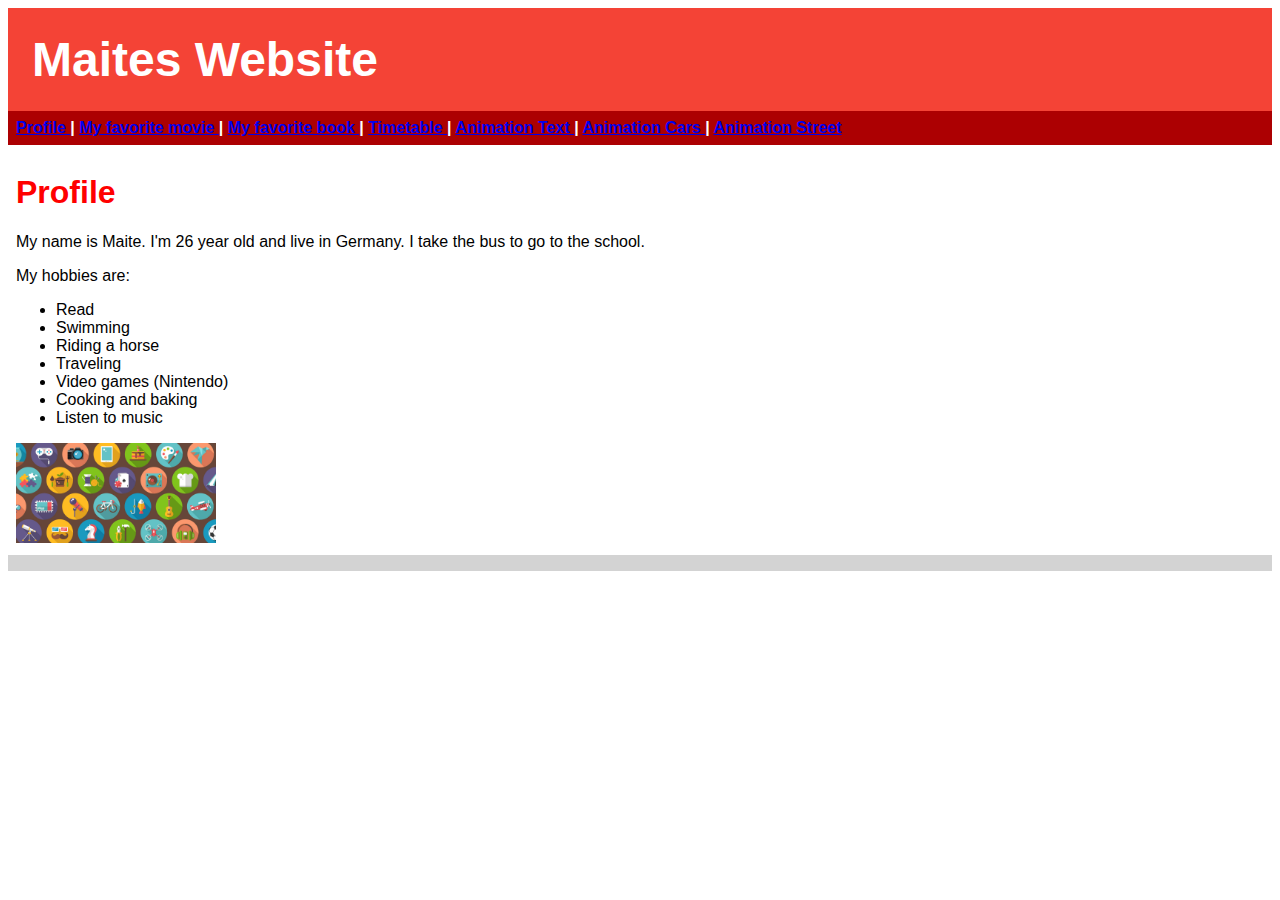
<file: index.html>
<!DOCTYPE html>
<html lang="en">

<head>
    <meta charset="UTF-8">
    <title>Website ...</title>
    <meta http-equiv="refresh" content="0; url=profile.html">
</head>

<body>
    <p>If you are not automatically redirected, <a href="profile.html">click here</a>.</p>
</body>

</html>
</file>
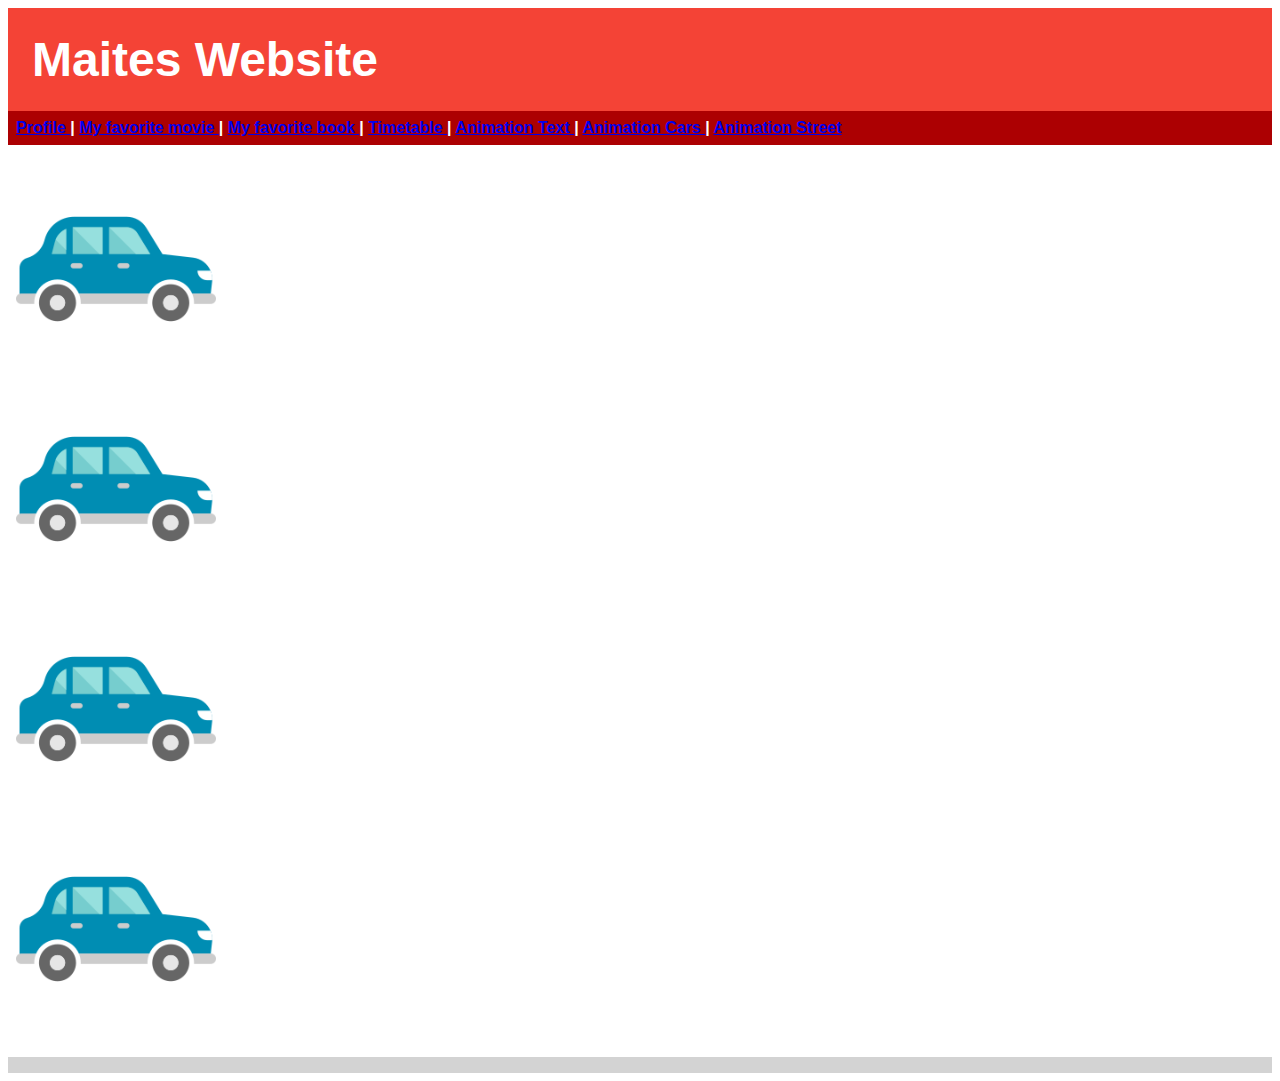
<file: animation-cars.html>
<!DOCTYPE html>
<html lang="en">
    <head>
        <meta charset="UTF-8">
        <title> Website </title>
        <link rel="stylesheet" href="style.css">
    </head>
    <body>
        <header>
            Maites Website
        </header>
        <nav a.>
            <a href="profile.html"> Profile </a> |
            <a href="movie.html"> My favorite movie </a> |
            <a href="books.html"> My favorite book </a> |
            <a href="timetable.html"> Timetable </a> |
            <a href="animation.html"> Animation Text </a> |
            <a href="animation-cars.html"> Animation Cars </a> |
            <a href="animation-street.html"> Animation Street </a>
        </nav>
        <main>
            <p class="car1"> <img src="Images/car1.png" alt="Car 1"> </p>
            <p class="car2"> <img src="Images/car1.png" alt="Car 1"> </p>
            <p class="car3"> <img src="Images/car1.png" alt="Car 1"> </p>
            <p class="car4"> <img src="Images/car1.png" alt="Car 1"> </p>
        </main>
        <footer> </footer>
    </body>
</html>
</file>
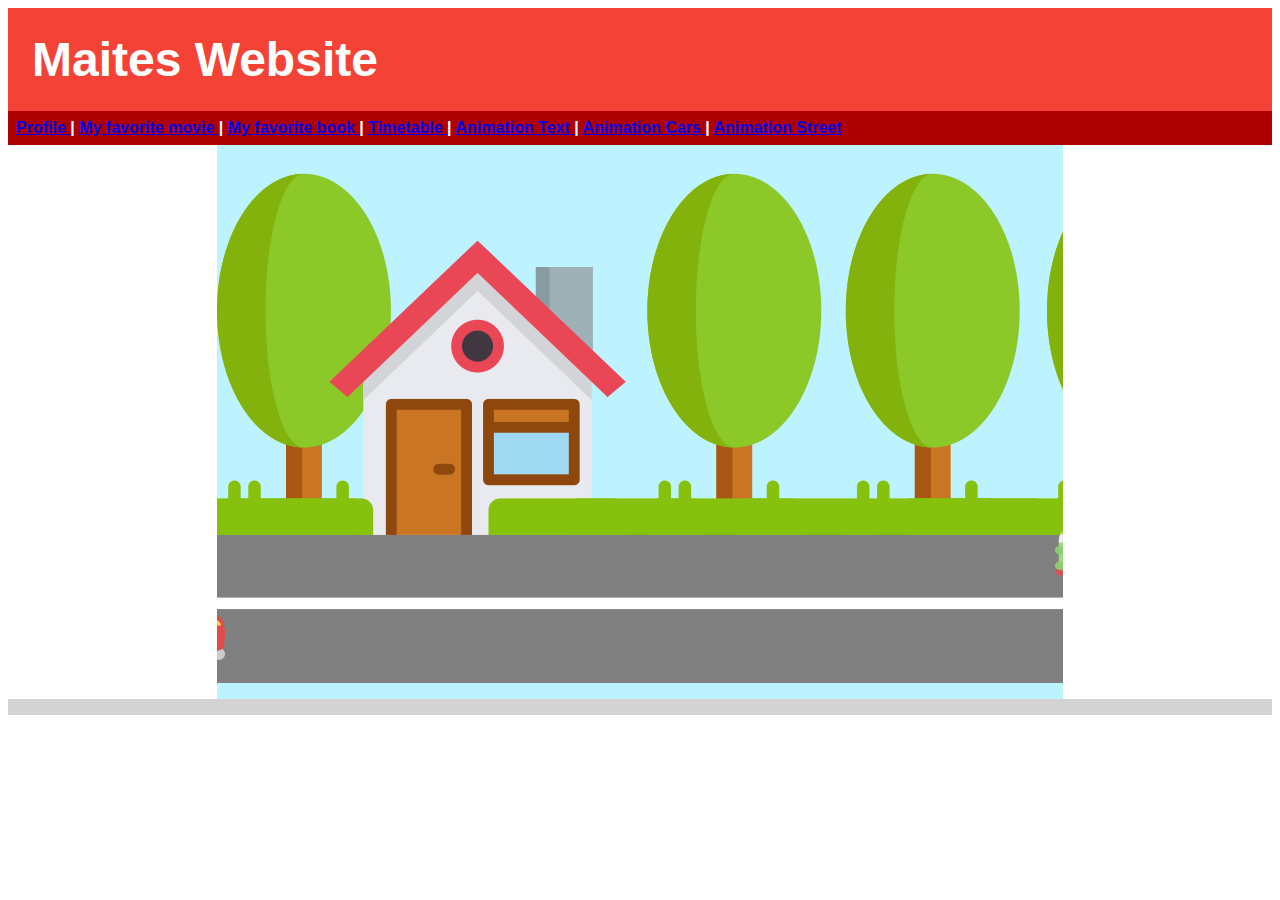
<file: animation-street.html>
<!DOCTYPE html>
<html lang="en">
    <head>
        <meta charset="UTF-8">
        <title> Website </title>
        <link rel="stylesheet" href="style.css">
    </head>
    <body>
        <header>
            Maites Website
        </header>
        <nav a.>
            <a href="profile.html"> Profile </a> |
            <a href="movie.html"> My favorite movie </a> |
            <a href="books.html"> My favorite book </a> |
            <a href="timetable.html"> Timetable </a> |
            <a href="animation.html"> Animation Text </a> |
            <a href="animation-cars.html"> Animation Cars </a> |
            <a href="animation-street.html"> Animation Street </a>
        </nav>
        <main class="street">
            <img src="Images/car1.png" alt="auto1" class="auto1">
            <img src="Images/car2.png" alt="auto2" class="auto2">
            <img src="Images/car3.png" alt="auto3" class="auto3">
            <img src="Images/car4.png" alt="auto4" class="auto4">
        </main>
        <footer> </footer>
    </body>
</html>
</file>
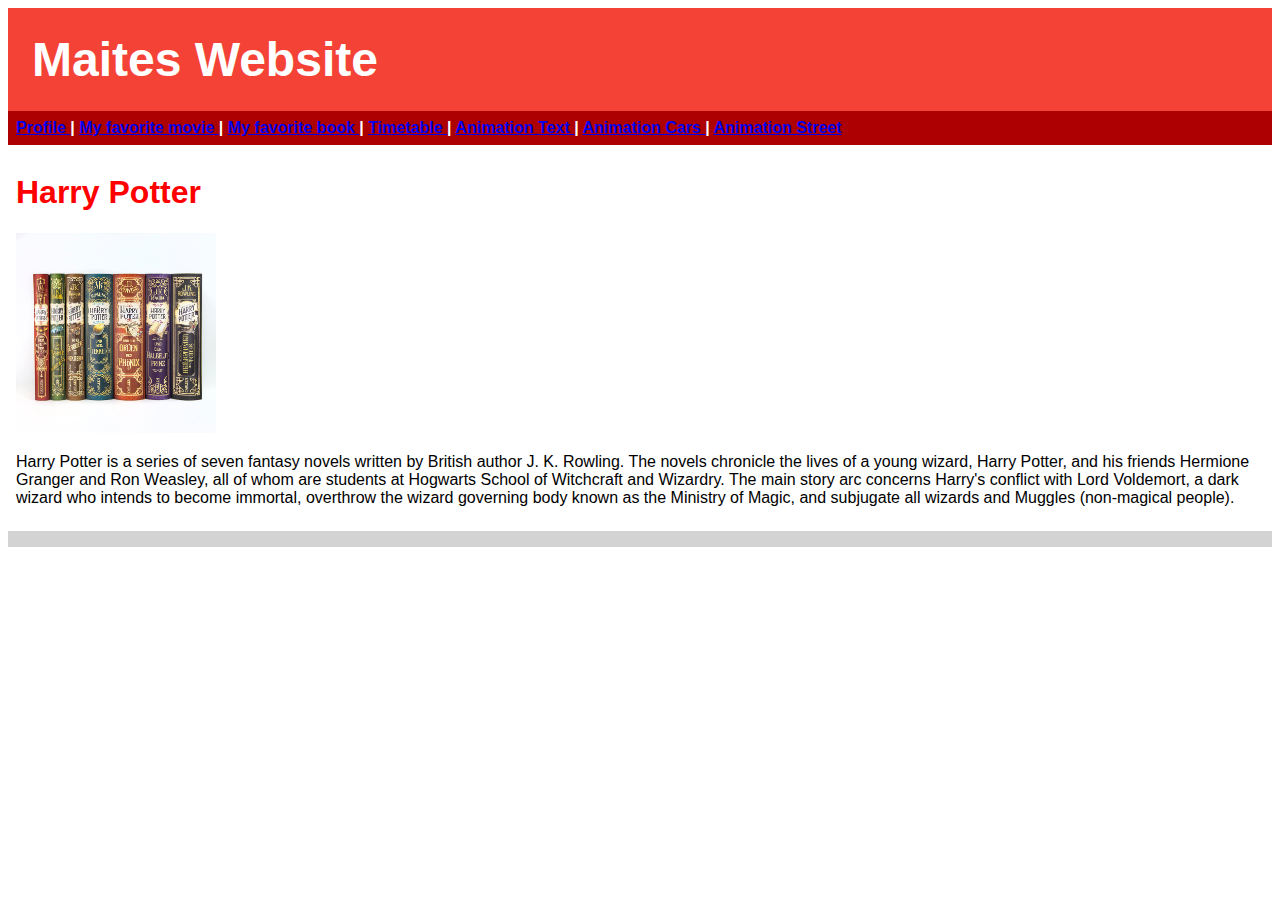
<file: books.html>
<!DOCTYPE html>
<html lang="en">
    <head>
        <meta charset="UTF-8">
        <title> Website </title>
        <link rel="stylesheet" href="style.css">
    </head>
    <body>
        <header>
            Maites Website
        </header>
        <nav a.>
            <a href="profile.html"> Profile </a> |
            <a href="movie.html"> My favorite movie </a> |
            <a href="books.html"> My favorite book </a> |
            <a href="timetable.html"> Timetable </a> |
            <a href="animation.html"> Animation Text </a> |
            <a href="animation-cars.html"> Animation Cars </a> |
            <a href="animation-street.html"> Animation Street </a>
        </nav>
        <main>
            <h1> Harry Potter </h1>
            <img src="Images/HarryPotter.jpg" alt="Harry Potter books picture">
            <p> 
                Harry Potter is a series of seven fantasy novels written by British author J. K. Rowling. The novels chronicle the lives
                of a young wizard, Harry Potter, and his friends Hermione Granger and Ron Weasley, all of whom are students at Hogwarts
                School of Witchcraft and Wizardry. The main story arc concerns Harry's conflict with Lord Voldemort, a dark wizard who
                intends to become immortal, overthrow the wizard governing body known as the Ministry of Magic, and subjugate all
                wizards and Muggles (non-magical people). 
            </p>
        </main>
        <footer> </footer>
    </body>
</html>
</file>
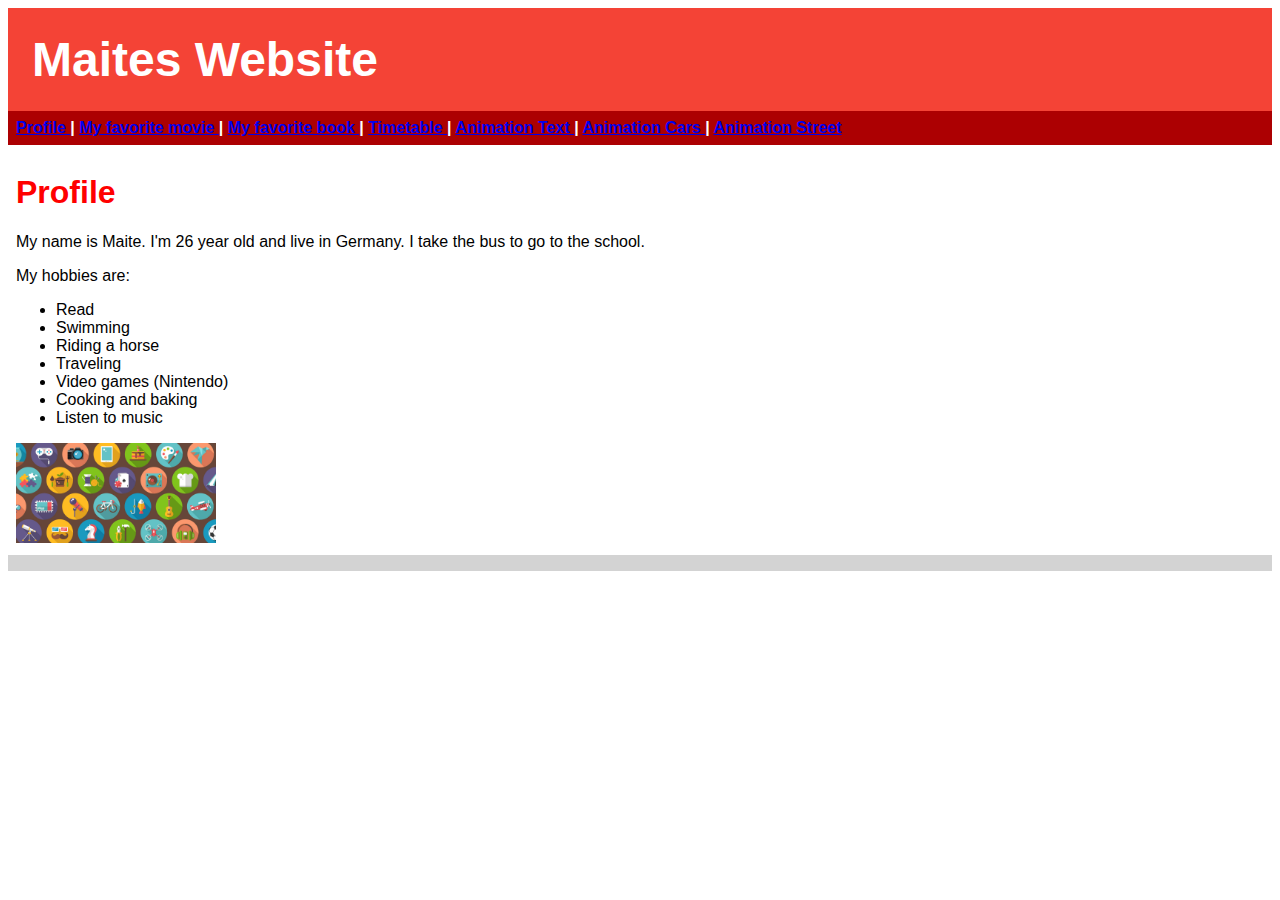
<file: profile.html>
<!DOCTYPE html>
<html lang="en">
    <head>
        <meta charset="UTF-8">
        <title> Website </title>
        <link rel="stylesheet" href="style.css">
    </head>
    <body>
        <header>
            Maites Website
        </header>
        <nav a.>
            <a href="profile.html"> Profile </a> |
            <a href="movie.html"> My favorite movie </a> |
            <a href="books.html"> My favorite book </a> |
            <a href="timetable.html"> Timetable </a> |
            <a href="animation.html"> Animation  Text </a> |
            <a href="animation-cars.html"> Animation Cars </a> |
            <a href="animation-street.html"> Animation Street </a>
        </nav>
        <main>
            <h1> Profile </h1>
            <p> My name is Maite. I'm 26 year old and live in Germany. I take the bus to go to the school. </p>
            <p> My hobbies are: </p>
            <ul>
                <li> Read </li>
                <li> Swimming </li>
                <li> Riding a horse </li>
                <li> Traveling </li>
                <li> Video games (Nintendo) </li>
                <li> Cooking and baking </li>
                <li> Listen to music </li>
            </ul>
            <img src="Images/Hobbies.jpg" alt="Hobbies picture">
        </main>
        <footer> </footer>
    </body>
</html>
</file>
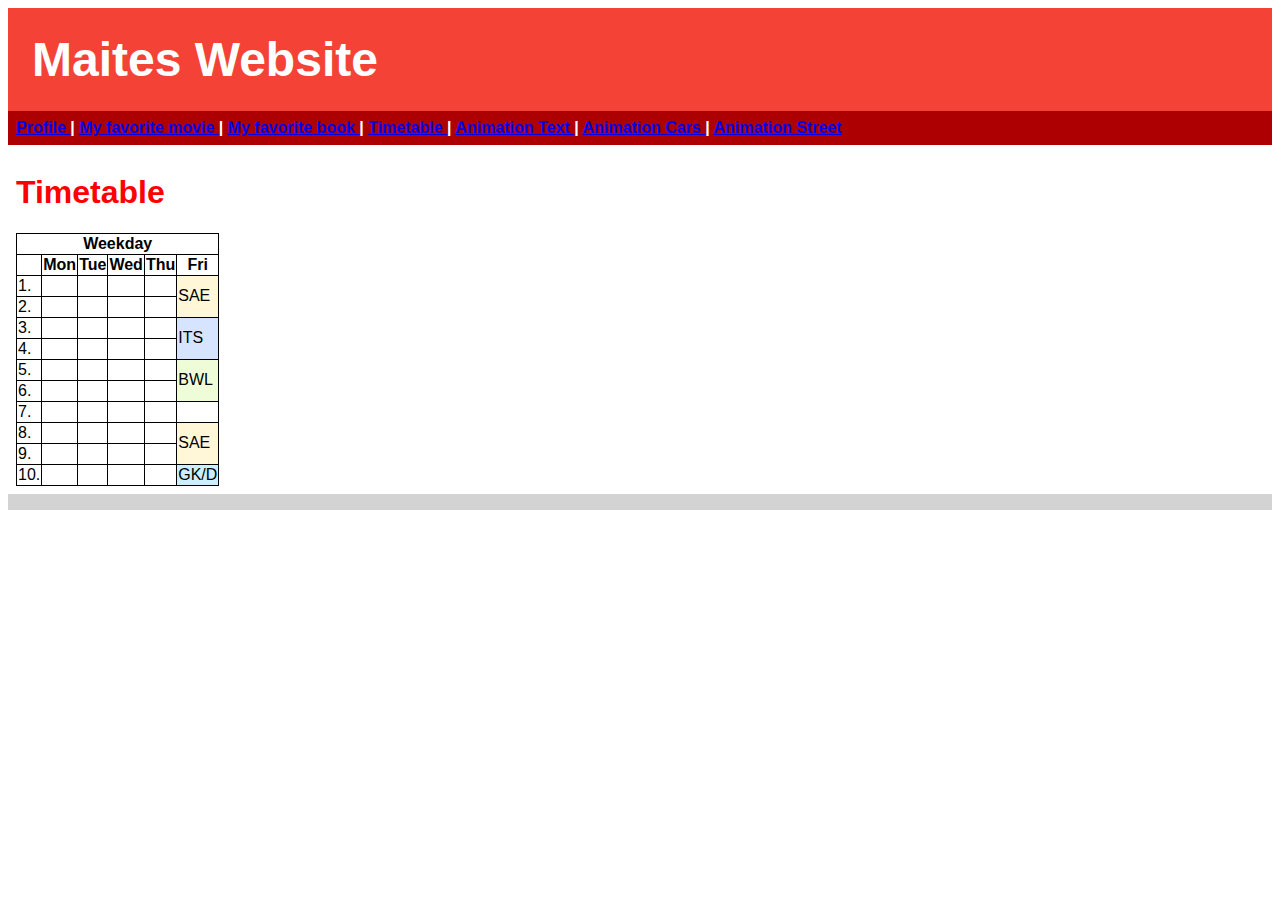
<file: timetable.html>
<!DOCTYPE html>
<html lang="en">
    <head>
        <meta charset="UTF-8">
        <title> Website </title>
        <link rel="stylesheet" href="style.css">
    </head>
    <body>
        <header>
            Maites Website
        </header>
        <nav a.>
            <a href="profile.html"> Profile </a> |
            <a href="movie.html"> My favorite movie </a> |
            <a href="books.html"> My favorite book </a> |
            <a href="timetable.html"> Timetable </a> |
            <a href="animation.html"> Animation  Text </a> |
            <a href="animation-cars.html"> Animation Cars </a> |
            <a href="animation-street.html"> Animation Street </a>
        </nav>
        <main>
            <h1> Timetable </h1>
            <table>
                <th colspan="6"> Weekday </th>
            
                <tr>
                    <th> </th>
                    <th> Mon </th>
                    <th> Tue </th>
                    <th> Wed </th>
                    <th> Thu </th>
                    <th> Fri </th>
                </tr>
            
                <tr>
                    <td> 1. </td>
                    <td> </td>
                    <td> </td>
                    <td> </td>
                    <td> </td>
                    <td class="af1" rowspan="2"> SAE </td>
                </tr>
            
                <tr>
                    <td> 2. </td>
                    <td> </td>
                    <td> </td>
                    <td> </td>
                    <td> </td>
                </tr>
            
                <tr>
                    <td> 3. </td>
                    <td> </td>
                    <td> </td>
                    <td> </td>
                    <td> </td>
                    <td class="af2" rowspan="2"> ITS </td>
                </tr>
            
                <tr>
                    <td> 4. </td>
                    <td> </td>
                    <td> </td>
                    <td> </td>
                    <td> </td>
                </tr>
            
                <tr>
                    <td> 5. </td>
                    <td> </td>
                    <td> </td>
                    <td> </td>
                    <td> </td>
                    <td class="af3" rowspan="2"> BWL </td>
                </tr>
            
                <tr>
                    <td> 6. </td>
                    <td> </td>
                    <td> </td>
                    <td> </td>
                    <td> </td>
                </tr>
            
                <tr>
                    <td> 7. </td>
                    <td> </td>
                    <td> </td>
                    <td> </td>
                    <td> </td>
                    <td> </td>
                </tr>
            
                <tr>
                    <td> 8. </td>
                    <td> </td>
                    <td> </td>
                    <td> </td>
                    <td> </td>
                    <td class="af1" rowspan="2"> SAE </td>
                </tr>
            
                <tr>
                    <td> 9. </td>
                    <td> </td>
                    <td> </td>
                    <td> </td>
                    <td> </td>
                </tr>
            
                <tr>
                    <td> 10. </td>
                    <td> </td>
                    <td> </td>
                    <td> </td>
                    <td> </td>
                    <td class="af4"> GK/D </td>
                </tr>
            </table>
        </main>
        <footer> </footer>
    </body>
</html>
</file>
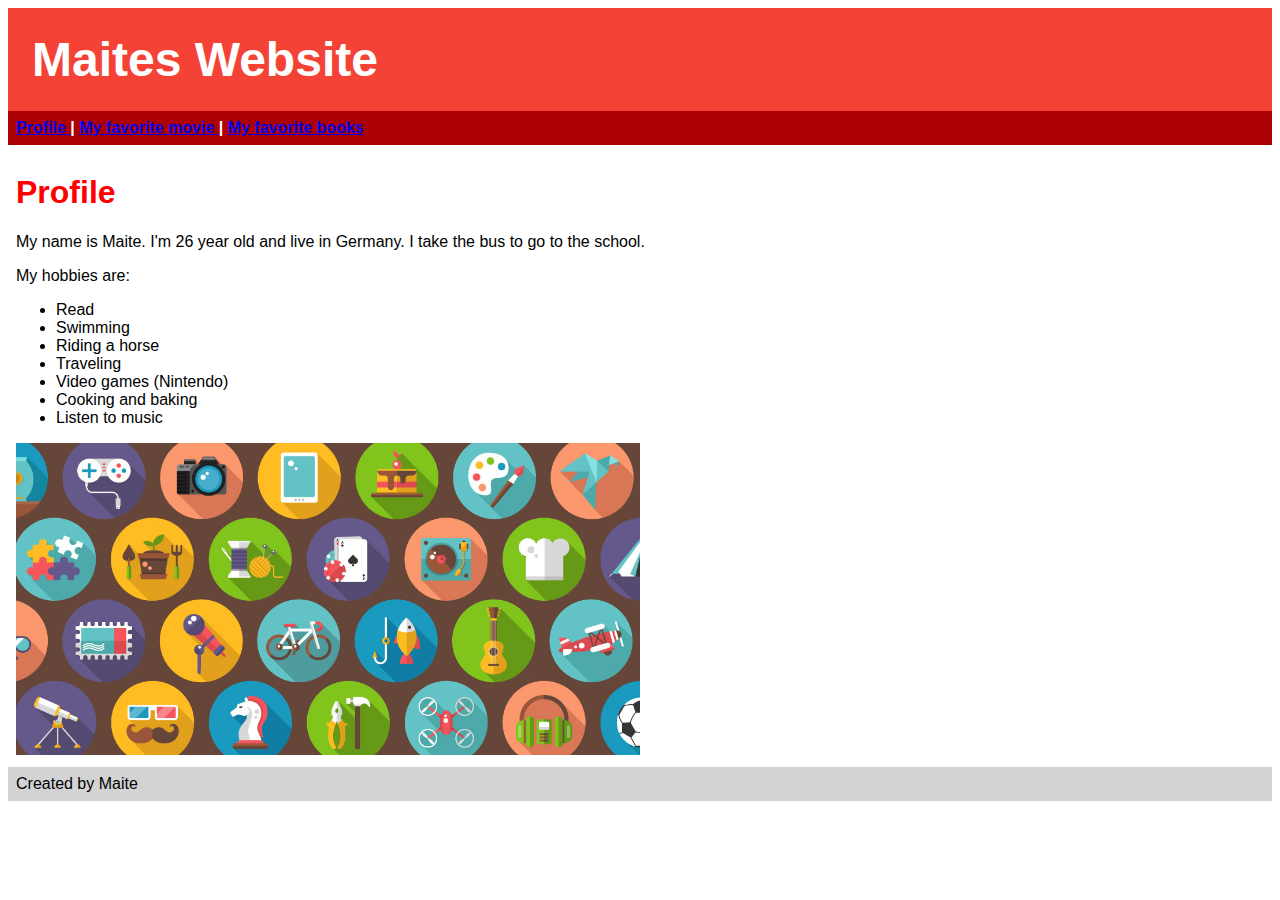
<file: Design/profile.html>
<!DOCTYPE html>
<html lang="en">
    <head>
        <meta charset="UTF-8">
        <title> Website </title>
        <link rel="stylesheet" href="style.css">
    </head>
    <body>
        <header>
            Maites Website
        </header>
        <nav a.>
            <a href="profile.html"> Profile </a> |
            <a href="movie.html"> My favorite movie </a> |
            <a href="books.html"> My favorite books </a>
        </nav>
        <main>
            <h1> Profile </h1>
            <p> My name is Maite. I'm 26 year old and live in Germany. I take the bus to go to the school. </p>
            <p> My hobbies are: </p>
            <ul>
                <li> Read </li>
                <li> Swimming </li>
                <li> Riding a horse </li>
                <li> Traveling </li>
                <li> Video games (Nintendo) </li>
                <li> Cooking and baking </li>
                <li> Listen to music </li>
            </ul>
            <img src="Images/Hobbies.jpg" alt="Hobbies picture">
        </main>
        <footer> Created by Maite </footer>
    </body>
</html>
</file>
<file: style.css>
h1 {
    color: red;
}

body {
    font-family: sans-serif;
}

header, nav, main, footer {
    padding: 0.5em;
}

header {
    background-color: #F44336;
    color: white;
    font-size: 3em;
    font-weight: bold;
}

nav {
    background-color: #AC0002;
    color: white;
    font-weight: bold;
}

footer {
    background-color: #D3D3D3;
}

a:main {
    color: #F44336;
}

img {
    width: 200px;
}

th, td {
    border: 1px solid black;
}

table {
    border-collapse: collapse;
}

.af1 {
    background-color: #FFF7D8;
}

.af2 {
    background-color: #D6E4FF;
}

.af3 {
    background-color: #EEFDD7;
}

.af4 {
    background-color: #CCEEFF;
}

@keyframes change-background {
    from {
        background-color: green;
    }

    to {
        background-color: blue;
    }
}

@keyframes rechts {
    from {
        margin-left: 0px;
    }

    to {
        margin-left: 500px;
    }
}

@keyframes left-to-right {
    from {
        margin-left: -225px;
    }

    to {
        margin-left: 830px;
    }
}

@keyframes right-to-left {
    from {
        margin-left: 830px;
    }

    to {
        margin-left: -225px;
    }
}

.animiert {
    animation-name: change-background;
    animation-duration: 10s;
    animation-iteration-count: infinite;
    animation-timing-function: linear;
    animation-delay: 1s;
}

.car1 {
    animation-name: rechts;
    animation-duration: 10s;
    animation-iteration-count: 1;
    animation-timing-function: linear;
    animation-delay: 1s;
    animation-fill-mode: forwards;
}

.car2 {
    animation-name: rechts;
    animation-duration: 10s;
    animation-iteration-count: 1;
    animation-timing-function: ease;
    animation-delay: 1s;
    animation-fill-mode: forwards;
}

.car3 {
    animation-name: rechts;
    animation-duration: 10s;
    animation-iteration-count: 1;
    animation-timing-function: ease-in;
    animation-delay: 1s;
    animation-fill-mode: forwards;
}

.car4 {
    animation-name: rechts;
    animation-duration: 10s;
    animation-iteration-count: 1;
    animation-timing-function: ease-out;
    animation-delay: 1s;
    animation-fill-mode: forwards;
}

.street {
    position: relative;
    width: 830px;
    height: 538px;
    background-image: url("Images/background.png");
    overflow: hidden;
    margin: 0 auto; 
}

.auto1 {
    position: absolute;
    width: 225px;
    margin-top: 355px;
    margin-left: -225px;
    animation-name: left-to-right;
    animation-duration: 10s;
    animation-iteration-count: infinite;
    animation-timing-function: linear; 
}

.auto2 {
    position: absolute;
    width: 225px;
    margin-top: 355px;
    margin-left: -225px;
    animation-name: left-to-right;
    animation-duration: 10s;
    animation-delay: 5s;
    animation-iteration-count: infinite;
    animation-timing-function: linear;
}

.auto3 {
    position: absolute;
    width: 225px;
    margin-top: 275px;
    margin-left: 830px;
    animation-name: right-to-left;
    animation-duration: 10s;
    animation-iteration-count: infinite;
    animation-timing-function: linear;
}

.auto4 {
    position: absolute;
    width: 225px;
    margin-top: 275px;
    margin-left: 830px;
    animation-name: right-to-left;
    animation-duration: 10s;
    animation-delay: 5s;
    animation-iteration-count: infinite;
    animation-timing-function: linear;
}
</file>
<file: Design/style.css>
h1 {
    color: red;
}

body {
    font-family: sans-serif;
}

header,
nav,
main,
footer {
    padding: 0.5em;
}

header {
    background-color: #F44336;
    color: white;
    font-size: 3em;
    font-weight: bold;
}

nav {
    background-color: #AC0002;
    color: white;
    font-weight: bold;
}

footer {
    background-color: #D3D3D3;
}

a:main {
    color: #F44336;
}

img {
    height: 50%;
    width: 50%;
}
</file>
